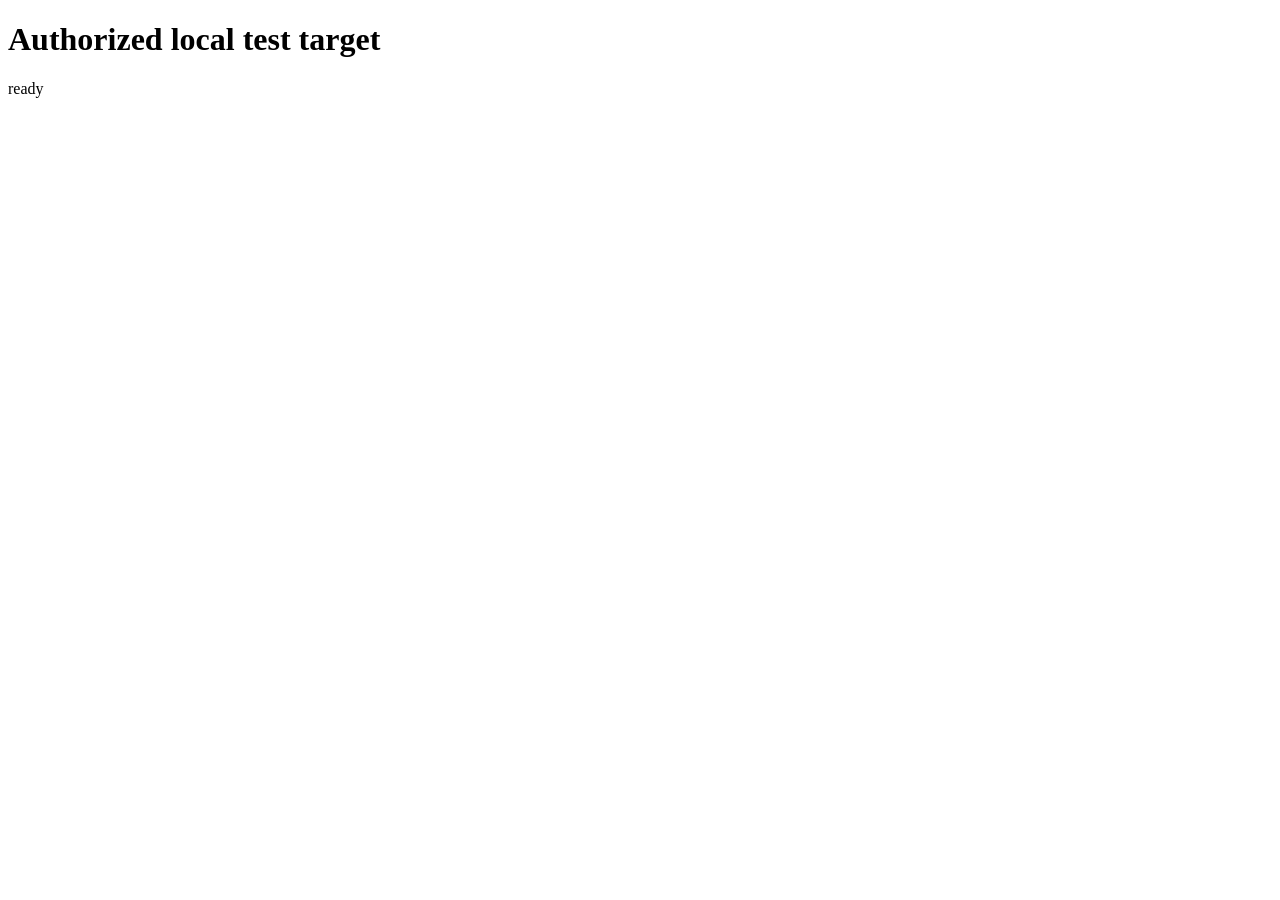
<file: tests/e2e/site/index.html>
<!doctype html>
<html lang="en">
<head>
  <meta charset="utf-8">
  <title>DOM XSS Pipeline E2E Target</title>
</head>
<body>
  <main>
    <h1>Authorized local test target</h1>
    <p id="output">ready</p>
  </main>
  <script>
    function renderFragmentSafely() {
      const fragment = window.location.hash.slice(1);
      document.getElementById("output").textContent = fragment || "ready";
    }
    window.addEventListener("hashchange", renderFragmentSafely);
    renderFragmentSafely();
  </script>
</body>
</html>
</file>
